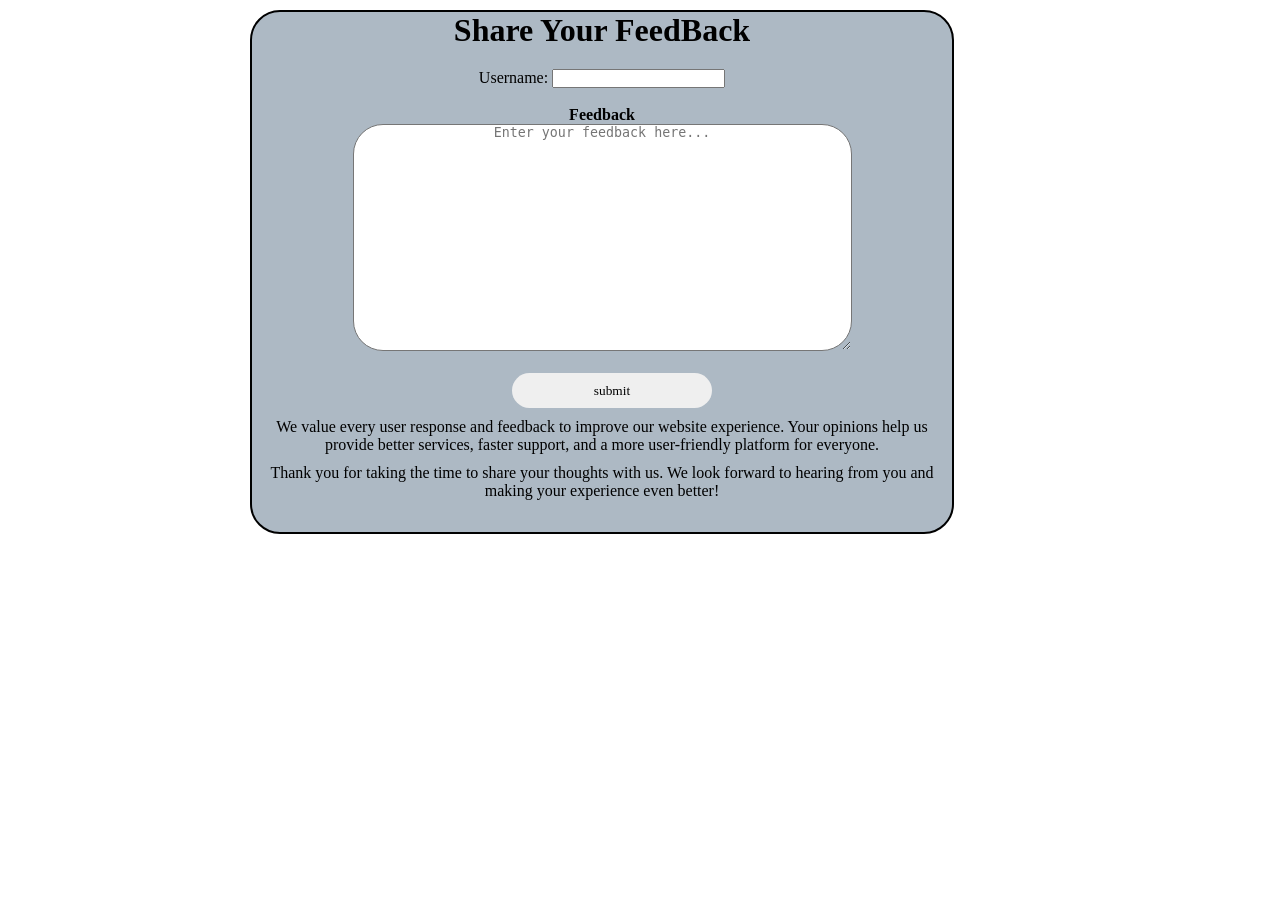
<file: feedback.html>
<!DOCTYPE html>
<html lang="en">
<head>
    <meta charset="UTF-8">
    <meta name="viewport" content="width=device-width, initial-scale=1.0">
    <title>FeedBack</title>
    <link rel="stylesheet" href="feedback.css">
</head>
<body>
    <div class="main">
        <h1>Share Your FeedBack</h1>
        <div class="username">
                <label for="username">Username:</label>
                <input type="text" id="username" name="username" required><br><br>
        </div>
        <div class="feedback">
            <label for="feedback"><b>Feedback</b></label><br>
            <textarea type="text" id="feedback" name="feedback" required    rows="15" cols="60" placeholder="Enter your feedback here..."></textarea><br><br>
        </div>
        <a href="index.html"><button type="submit">submit</button></a>
        <p> We value every user response and feedback to improve our website experience. 
        Your opinions help us provide better services, faster support, and a more user-friendly platform for everyone.
        </p>
        <p>Thank you for taking the time to share your thoughts with us. We look forward to hearing from you and making your experience even better!</p>
    </div>
</body>
</html>
</file>
<file: feedback.css>
*{
    margin: 0;
    padding: 0;
}
.main{
    height: 520px;
    width: 700px;
    margin: 10px 150px 0px 250px;
    border: 2px solid black;
    background-color: rgb(173, 185, 196);
    border-radius: 30px;
}
h1{
    text-align: center;
}
.username{
    text-align: center;
    margin-top: 20px;
}
.email{
    text-align: center;
}
.feedback{
    text-align: center;
}
.feedback textarea{
    border-radius: 30px;
    text-align: center;
}
p{
    text-align: center;
    margin-top: 10px;
}
button{
    text-align: center;
    font-family: arial black;
    margin: 0px 0px 0px 260px;
    height: 35px;
    width: 200px;
    border-radius: 30px;
    border: transparent;
}
</file>
